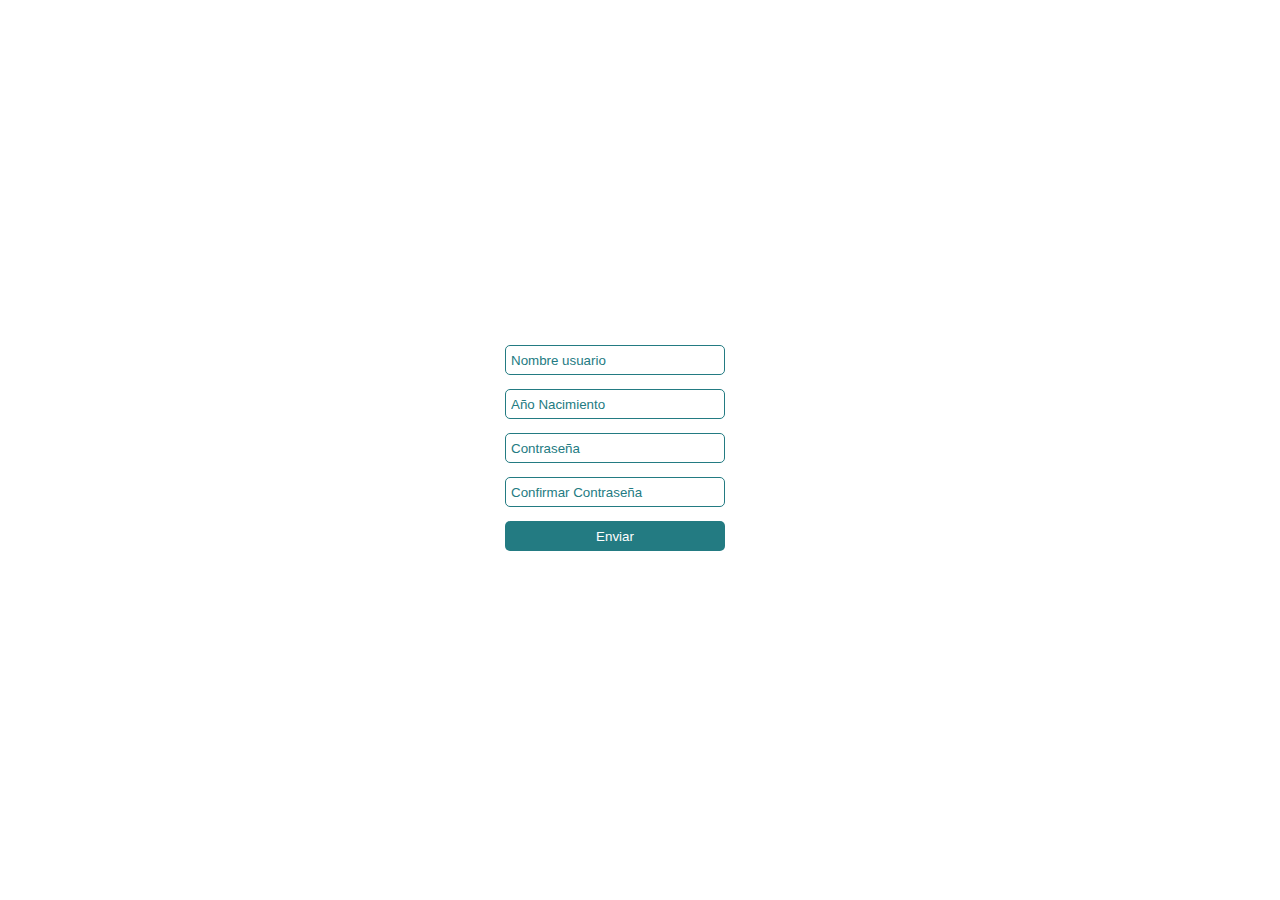
<file: registro.html>
<!DOCTYPE html>
<html lang="en">
<head>
    <meta charset="UTF-8">
    <meta http-equiv="X-UA-Compatible" content="IE=edge">
    <meta name="viewport" content="width=device-width, initial-scale=1.0">
    <link rel="stylesheet" href="./estilos.css">
    <script src="https://code.jquery.com/jquery-3.3.1.js"></script>
    <title>Registro</title>
</head>
<body>
    <section class="form__section">
        <form id="form_registrar_usuario" required class="form__card">
            <input
                id="nombre_usuario_input"
                placeholder="Nombre usuario"
                class="form__input"
                type="text"
                name="name"
                onchange="validar_nombre_usuario(this.value)"
                
                
            >
            <input
                id="anoNacimiento_usuario_input"
                placeholder="Año Nacimiento"
                class="form__input"
                type="text"
                name="date"
                onchange="validar_anoNacimiento_usuario(this.value)"
            >
            <input
                id="contrasena_usuario_input"
                placeholder="Contraseña"
                
                class="form__input"
                type="password"
                name="password"
                onchange="validar_contrasena(this.value)"
            >
            <input
                id="confirmar_contrasena_input"
                placeholder="Confirmar Contraseña"
                class="form__input"
                type="password"
                name="repeat-password"
                onchange="confirmar_contrasena(this.value)"
            >
            <button
                id="enviar_registro"
                type="submit"
                class="form__btn"
            >
                Enviar
            </button>
        </form>
    </section>
    <script src="./validaciones.js"></script>
</body>

</html>
</file>
<file: estilos.css>
*{
    box-sizing: border-box;
    margin: 0;
    padding: 0;

}


.logo-navBar{
    width: auto;
    height: 40px;
}

.navBar {
    margin: 20px;
    display: flex;
    justify-content: space-between;
    align-items: center;
}

.btn {
    background-color: #237b82;
    color: white;
    width: 100px;
    height: 30px;
    border: none;
    border-radius: 5px;
}

.btn:hover {
    background-color: #efb31e;
    color: white;
}

.btn__link {
    text-decoration: none;
    color: white;
}







.form__section {
    width: 100vw;
    height: 100vh;
    display: flex;
    justify-content: center;
    align-items: center;
}

.form__card {
    height: 220px;
    width: 280px;
    color: white;
    display: grid;
}

.form__btn {
    background-color: #237b82;
    color: white;
    width: 220px;
    height: 30px;
    border: none;
    border-radius: 5px;
    margin: 5px;
}

.form__btn:hover {
    background-color: #efb31e;
    color: white;
}

.form__input {
    border: 1px solid #237b82;
    color: #237b82;
    width: 220px;
    height: 30px;
    border-radius: 5px;
    margin: 5px;
    padding: 0 5px;
    text-decoration: none;
}

::placeholder {
    color: #237b82;
}

.form__input:hover {
    background-color: #237b82;
    color: white;
}

.form__input:hover::placeholder {
    color: white;
}
</file>
